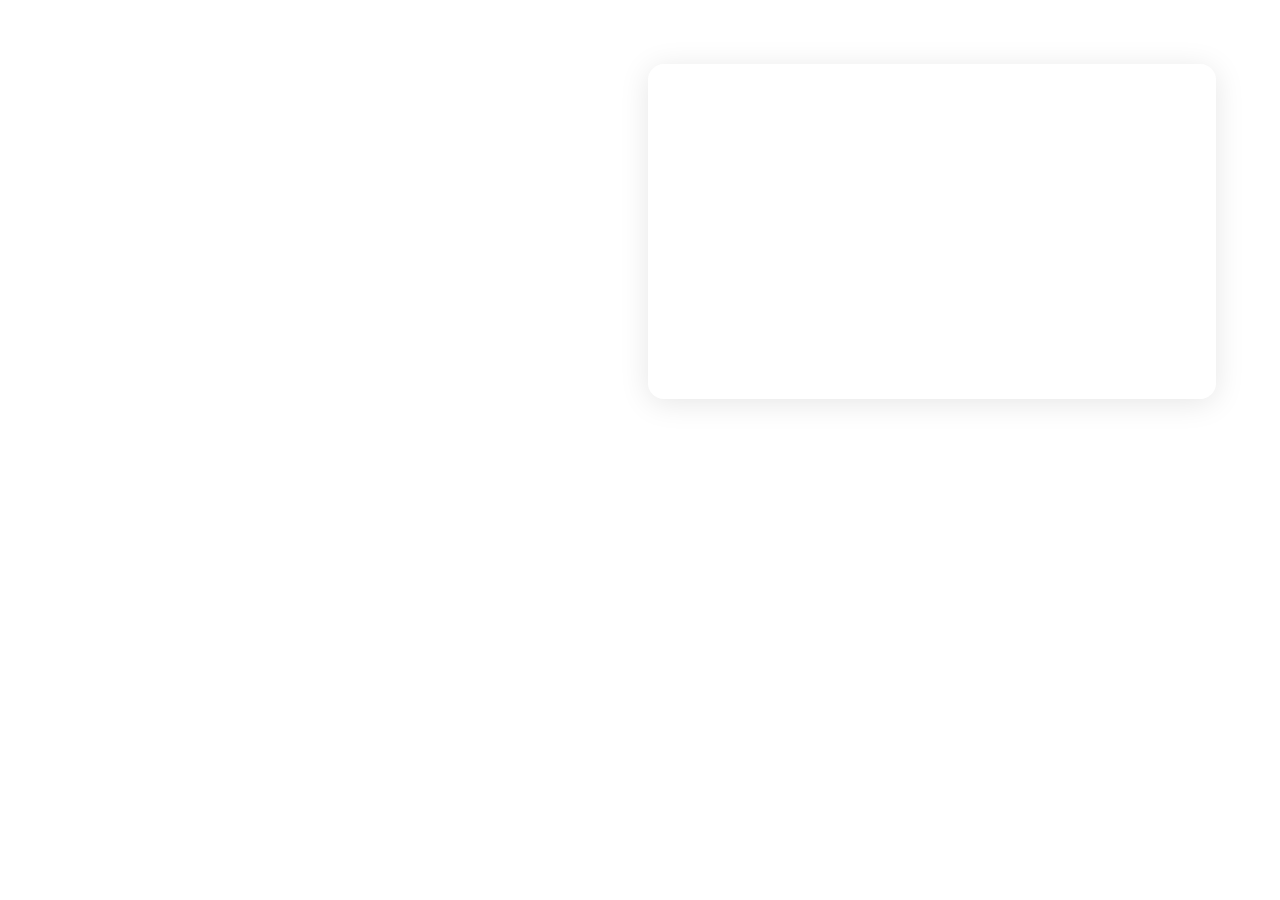
<file: index.html>
<!doctype html>
<html>
    <head>
        <title>Check the Weather!</title>
        <link rel="stylesheet" href="main.css" />
    </head>
    <body>
        <div id="background">
            <div class="gloss">
                <p id="time">00:00:00</p>
                <p id="weather">0% 0°F 0 MPH</p>
                <p id="fact">Loading a fun fact...</p>
                <p id= "sun">Loading sunrise/sunset...</p>
            </div>
        </div>

        <script src="script.js" defer></script>
    </body>
</html>
</file>
<file: main.css>
#background {
    width: 100vw;
    height: 100vh;
    background-position: center;
    background-size: cover;
    text-align: right;
    display: flow-root;
}

html,
body,
p{
    margin: 0;
    padding: 0;
    
}

p{
    color: white;
    font-family: Arial, Helvetica, sans-serif;
    font-weight: bold;
}

#time {
    font-size: 15vh;
    margin: 1vw;
}

#weather {
    font-size: 5vh;
    margin: 1vw;
}

.gloss {
  background: rgba(255, 255, 255, 0.2);
  border-radius: 16px;
  box-shadow: 0 4px 30px rgba(0, 0, 0, 0.1);
  backdrop-filter: blur(10px);
  -webkit-backdrop-filter: blur(10px);
  border: 1px solid rgba(255, 255, 255, 0.3);
  display: inline-block;
  margin: 5vw;
}

#fact {
    font-size: 3vh;
    margin: 1vw;
    max-width: 30vw;
}

#sun{
    font-size: 3vh;
    margin: 1vw;
}
</file>
<file: Resolution3/Resolution3/main.css>
#background {
    width: 100vw;
    height: 100vh;
    background-position: center;
    background-size: cover;
    text-align: right;
    display: flow-root;
}

html,
body,
p{
    margin: 0;
    padding: 0;
    
}

p{
    color: white;
    font-family: Arial, Helvetica, sans-serif;
    font-weight: bold;
}

#time {
    font-size: 15vh;
    margin: 1vw;
}

#weather {
    font-size: 5vh;
    margin: 1vw;
}

.gloss {
  background: rgba(255, 255, 255, 0.2);
  border-radius: 16px;
  box-shadow: 0 4px 30px rgba(0, 0, 0, 0.1);
  backdrop-filter: blur(10px);
  -webkit-backdrop-filter: blur(10px);
  border: 1px solid rgba(255, 255, 255, 0.3);
  display: inline-block;
  margin: 5vw;
}

#fact {
    font-size: 3vh;
    margin: 1vw;
    max-width: 30vw;
}

#sun{
    font-size: 3vh;
    margin: 1vw;
}
</file>
